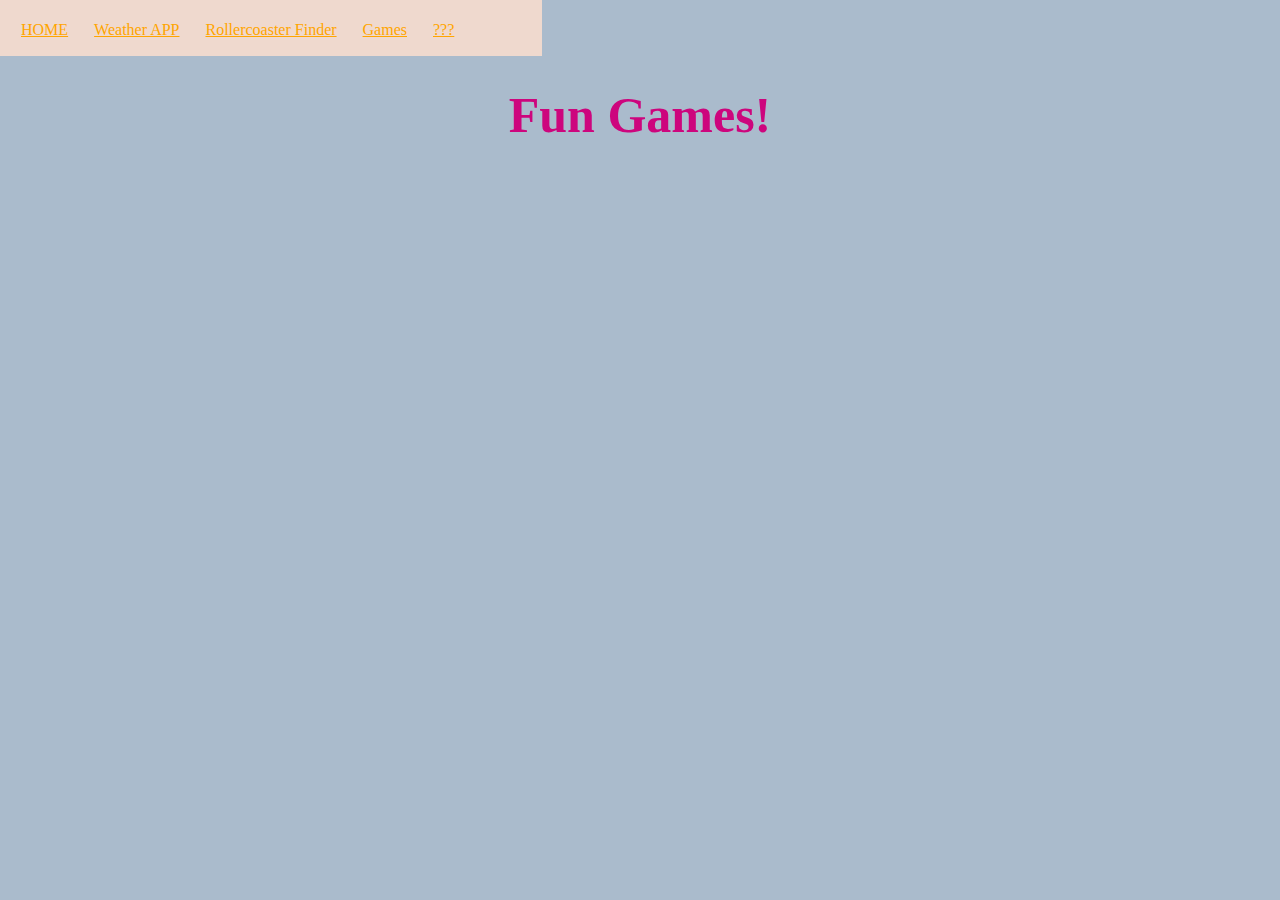
<file: fourthpage.html>
<html>
  <head> <link rel="stylesheet" href="style.css">
<link rel="icon" type="image/x-icon" href="https://b.fssta.com/uploads/application/nba/headshots/1120.vresize.350.350.medium.77.png">
<title> CSP Website </title>
<html>
  <!DOCTYPE html>
<html lang="en">
<head>
  <meta charset="UTF-8">
  <meta http-equiv="X-UA-Compatible" content="IE=edge">
  <meta name="viewport" content="width=device-width, initial-scale=1.0">
  <title>Freddy's Apps</title>
</head>
<body>
  <nav>
  </nav>
  <body>
  <u1>
    <li><a href = <li><a href="index.html">HOME </a> </li> 
    <li><a href="secondpage.html"> Weather APP </a>  </li>
    <li><a href = "thirdpage.html"> Rollercoaster Finder </a> </li>
    <li><a href = "fourthpage.html" > Games </a> </li>
<li><a href = "https://i.imgflip.com/1rn1j7.jpg?a476712"> ??? </a> </li>
  </u1>
  <center>
  <br>
  <br>
  <h2> Fun Games!</b> <h2>
 <iframe width="392" height="620" style="border: 0px;" src="https://studio.code.org/projects/applab/qNm5BBSjIt2gxxwGkHYBrCO4N7DFCNwFwwZyXL_7_eQ/embed"></iframe>
 <iframe width="392" height="620" style="border: 0px;" src="https://studio.code.org/projects/applab/I9T7N7WyFiEW_U_ty0csFkyOzOqwpHCBBqWfIuXateI/embed"></iframe>
</body>
</html></html>
<style>
</file>
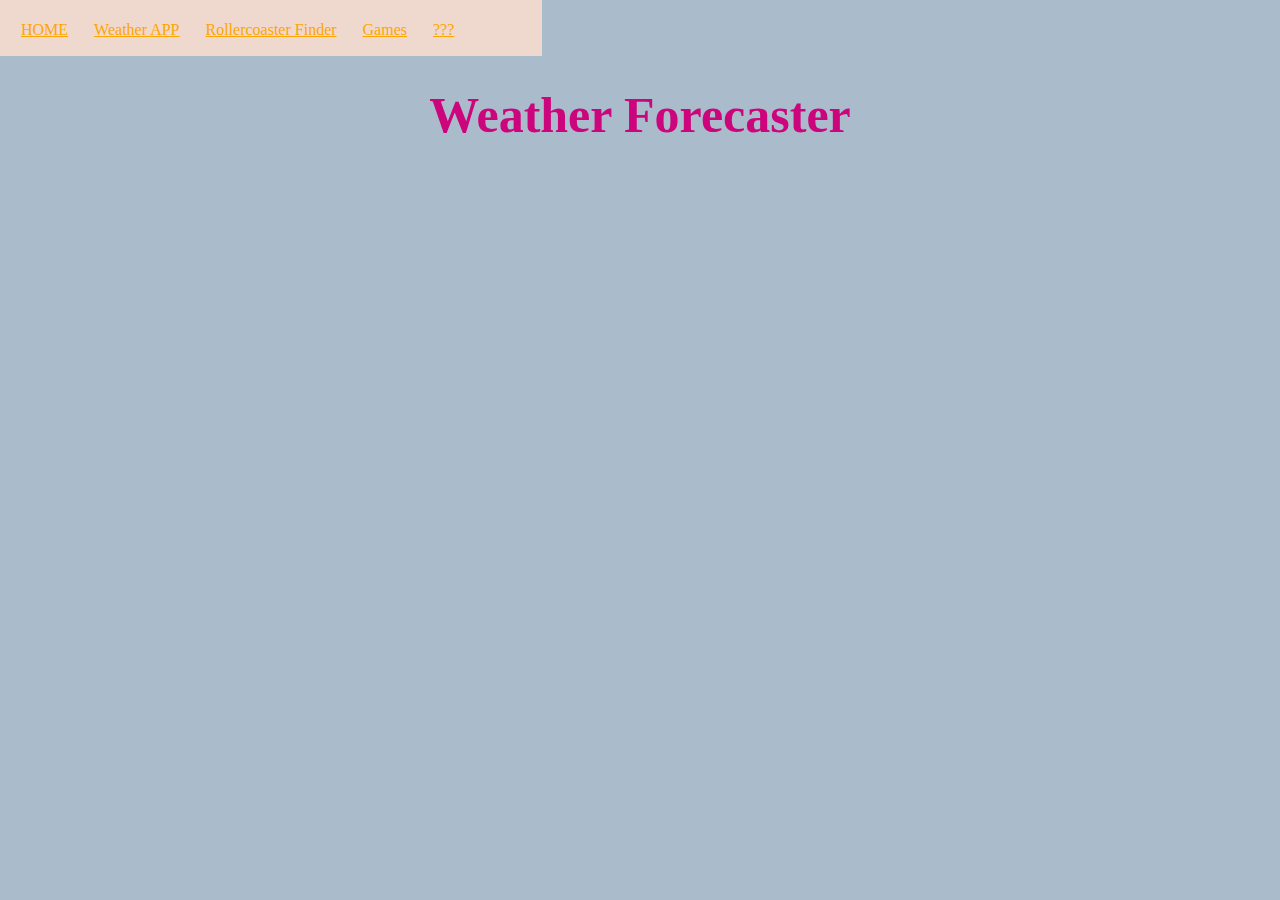
<file: secondpage.html>
<html>
  <head> <link rel="stylesheet" href="style.css">
<link rel="icon" type="image/x-icon" href="https://b.fssta.com/uploads/application/nba/headshots/1120.vresize.350.350.medium.77.png">
<title> CSP Website </title>
<html>
  <!DOCTYPE html>
<html lang="en">
<head>
  <meta charset="UTF-8">
  <meta http-equiv="X-UA-Compatible" content="IE=edge">
  <meta name="viewport" content="width=device-width, initial-scale=1.0">
  <title>Freddy's Apps</title>
</head>
<body>
  <nav>
  </nav>
  <body>
  <u1>
    <li><a href = <li><a href="index.html">HOME </a> </li> 
    <li><a href="secondpage.html"> Weather APP </a>  </li>
    <li><a href = "thirdpage.html"> Rollercoaster Finder </a> </li>
    <li><a href = "fourthpage.html" > Games </a> </li>
<li><a href = "https://i.imgflip.com/1rn1j7.jpg?a476712"> ??? </a> </li>
  </u1>
  <center>
  <br>
  <br>
  <h2> Weather Forecaster </b> <h2>
<iframe width="392" height="620" style="border: 0px;" src="https://studio.code.org/projects/applab/g4dRV1lQneXGw4viIaihMHlD_7lz8vqHabPjTdQABDE/embed"></iframe>
    
</body>
</html></html>
<style>
</file>
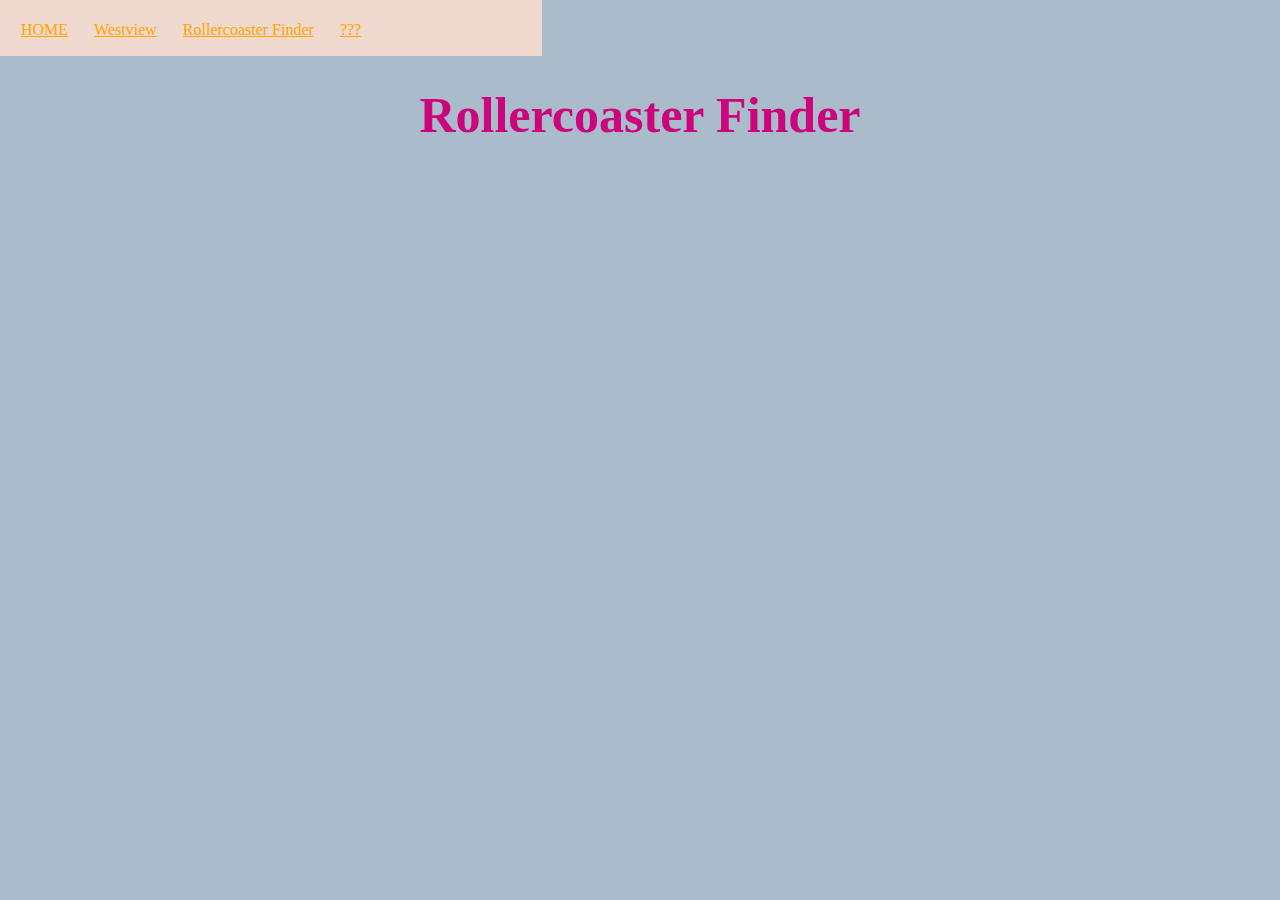
<file: thirdpage.html>
<html>
<head> <link rel="stylesheet" href="style.css">
<link rel="icon" type="image/x-icon" href="[data-uri]">
<title> Rollercoaster Finder </title>
  </head>
<!DOCTYPE html>
<html lang="en">
<head>
  <meta charset="UTF-8">
  <meta http-equiv="X-UA-Compatible" content="IE=edge">
  <meta name="viewport" content="width=device-width, initial-scale=1.0">
  <title>Freddy's Apps</title>
</head>
<body>
  <nav>
  </nav>
  <body>
  <u1>
    <li><a href = <li><a href="index.html">HOME </a> </li> 
    <li><a href="https://westview.powayusd.com"> Westview </a>  </li>
    <li><a href = "thirdpage.html"> Rollercoaster Finder </a> </li>
<li><a href = "https://i.imgflip.com/1rn1j7.jpg?a476712"> ??? </a> </li>
  </u1>
  <center>
  <br>
  <br>
  <h2> Rollercoaster Finder </b> <h2>
 <iframe width="392" height="620" style="border: 0px;" src="https://studio.code.org/projects/applab/x4cDFjcHO3DDyVEQjwS-Hp8Wb0DhhKJTLSYO1zrwmtA/embed"></iframe>
    
</body>
</html></html>
<style>
</file>
<file: style.css>
h2 {
  color: #CD057D;
  font-size:50px;
  text-align:center;
}
h2:hover{
  font-size:150%;
}

h3 {
  color:#70ab;
  font-size: 40px;
  text-align: center;
  
}
body{
  background-color: #aabbcc;
}
img:hover{
  border: dashed blue 
}
nav {
  list-style-type:none;
  position:fixed; 
  background-color:#EFD9CE;
  width: 10vw;
  top: 0;
  left: 0;
  padding:12px;
}
  li{
    display: inline;
    padding:13px;
  }

a{
  texr-docoration: none;
  color: orange;
}

li:hover{
  background-color: yellow;
}
    h2 {
  color: #CD057D;
  font-size:50px;
  text-align:center;
}
h2:hover{
  font-size:150%;
}
h3 {
  color:#70ab;
  font-size: 40px;
}
  
}
img:hover{
  border: dashed blue 
}

nav {
  list-style-type:none;
  position:absolute; 
  background-color:#EFD9CE;
  width: 38vw;
  top: 0;
  left: 0;
  padding:28px;
  z-index: -1;
}
  li{
    display: inline;
    padding:13px;
    float: left;
  }

a{
  texr-docoration: none;
  color: orange;
}

li:hover{
  background-color: yellow;
}
</file>
